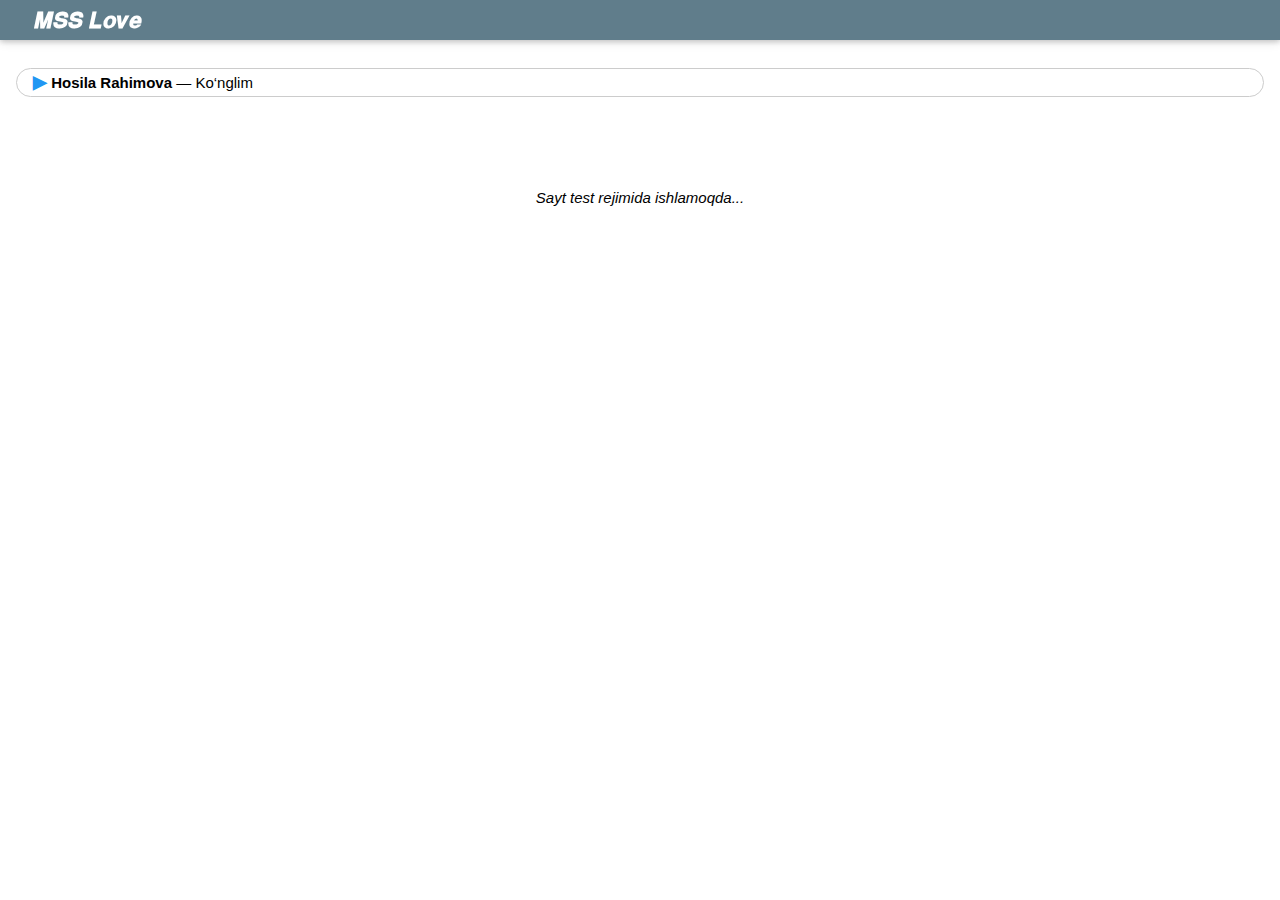
<file: index.html>
<!DOCTYPE html>
<html lang="uz">
<head>
<meta charset="utf-8">
<meta name="viewport" content="width=device-width, initial-scale=1.0">
<meta name="google-site-verification" content="sx8Ws5PGRnl8jdPe5ZSQU6JfL6yUlLJL5WihwrM2hrA" />
<title>MSS Love</title>
<link rel="stylesheet" href="https://www.w3schools.com/w3css/4/w3.css">
</head>


<body>
<div class="w3-top w3-card w3-container w3-blue-gray">
    <b class="logotip">𝑴𝑺𝑺 𝑳𝒐𝒗𝒆</b>
</div><br><br><br>
<div class="w3-container">

<a class="w3-bar" href="https://msslove.netlify.app/01162.html"><div class="w3-container w3-border w3-round-xlarge">
    <b class="w3-text-blue w3-large">▶</b> <b>Hosila Rahimova</b>&#160;— Ko‘nglim<br>
</div></a>



<br /><br /><br /><br />
<div class="w3-center">
    <i>Sayt test rejimida ishlamoqda...</i>
</div>




</div>
</body>
</html>

<style>
a {
    text-decoration: none;
}
.w3-top {
    padding-top: 4px;
    padding-bottom: 3px;
}
.logotip {
    padding-left: 18px;
    font-size: 22px;
}
</style>
</file>
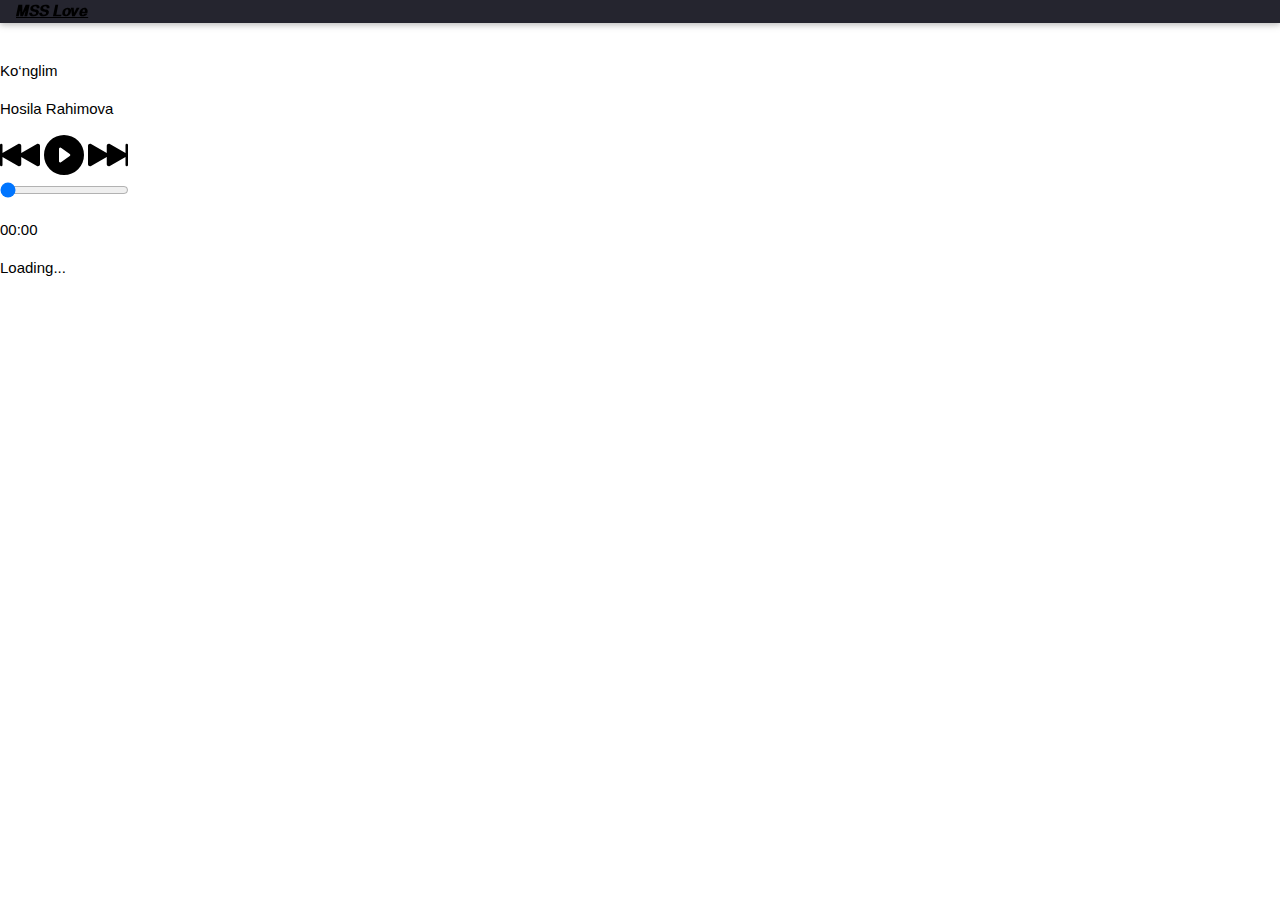
<file: 01162.html>
<!DOCTYPE html>
<html lang="uz">
<head>
<meta charset="utf-8">
<meta name="viewport" content="width=device-width, initial-scale=1.0">
<title>MSS Love</title>
<link rel="stylesheet" href="https://msslove.netlify.app/style.css">
<style>
.w3-top{padding-top:12px;padding-bottom:4px;background:#25252F}
</style>
<link rel="stylesheet" href="https://www.w3schools.com/w3css/4/w3.css">
<script src="https://msslove.netlify.app/script.js"></script>
</head><body>

<!--Header-->
<div class="w3-top w3-card w3-container"><a href="https://msslove.netlify.app/"><b class="logotip">𝑴𝑺𝑺 𝑳𝒐𝒗𝒆</b></a></div><br><br>

<div class="posterdiv">
  <p id="lyricp"></p>
</div>

<p class="mscname" >Ko‘nglim</p>
<p class="mscartist" >Hosila Rahimova</p>

<div class="playpausediv" >
  <span onclick="rewind()">
    <svg xmlns="http://www.w3.org/2000/svg" width="40" height="40" fill="currentColor" class="bi bi-skip-backward-fill" viewBox="0 0 16 16">
      <path d="M.5 3.5A.5.5 0 0 0 0 4v8a.5.5 0 0 0 1 0V8.753l6.267 3.636c.54.313 1.233-.066 1.233-.697v-2.94l6.267 3.636c.54.314 1.233-.065 1.233-.696V4.308c0-.63-.693-1.01-1.233-.696L8.5 7.248v-2.94c0-.63-.692-1.01-1.233-.696L1 7.248V4a.5.5 0 0 0-.5-.5z"/>
    </svg>
  </span>
  
  <span onclick="playPause()" id="control-icon">
    <svg xmlns="http://www.w3.org/2000/svg" width="40" height="40" fill="currentColor" class="bi bi-play-circle-fill" viewBox="0 0 16 16">
      <path d="M16 8A8 8 0 1 1 0 8a8 8 0 0 1 16 0zM6.79 5.093A.5.5 0 0 0 6 5.5v5a.5.5 0 0 0 .79.407l3.5-2.5a.5.5 0 0 0 0-.814l-3.5-2.5z"/>
    </svg>
  </span>
  
  <span onclick="forward()">
    <svg xmlns="http://www.w3.org/2000/svg" width="40" height="40" fill="currentColor" class="bi bi-skip-forward-fill" viewBox="0 0 16 16">
      <path d="M15.5 3.5a.5.5 0 0 1 .5.5v8a.5.5 0 0 1-1 0V8.753l-6.267 3.636c-.54.313-1.233-.066-1.233-.697v-2.94l-6.267 3.636C.693 12.703 0 12.324 0 11.693V4.308c0-.63.693-1.01 1.233-.696L7.5 7.248v-2.94c0-.63.693-1.01 1.233-.696L15 7.248V4a.5.5 0 0 1 .5-.5z"/>
    </svg>
  </span>
</div>

<audio id = "song">
  <source src="https://msslove.netlify.app/Hosila_Rahimova_-_Konglim.mp3" type="audio/mpeg">
</audio>
<input type="range" value="0" id="progress">

<div class="mscdurationsdiv">
  <div class="mscdurationleft">
    <p id="progresspid" >00:00</p>
  </div>
  
  <p id="minid" >Loading...</p>
</div>
</body>
</html>

<script>
let progress = document.getElementById("progress");
let song = document.getElementById("song");
playpause = 1;

song.onloadedmetadata = function()
{
  progress.max = song.duration;
  progress.value = song.currentTime;
  var time = Math.floor(progress.max / 60)+":"+Math.round(progress.max % 60);
  digital = convertToDigitalTime(time)
  document.getElementById("minid").innerHTML = digital;
}

  /*Possible issue, if the button is not changing icon once pressed*/  
function playPause()
{
  if(playpause==1)
  {
    playpause = 0;
    song.play();
    document.getElementById("control-icon").innerHTML = '<svg xmlns="http://www.w3.org/2000/svg" width="40" height="40" fill="#F2B43B" class="bi bi-pause-circle-fill" viewBox="0 0 16 16"><path d="M16 8A8 8 0 1 1 0 8a8 8 0 0 1 16 0zM6.25 5C5.56 5 5 5.56 5 6.25v3.5a1.25 1.25 0 1 0 2.5 0v-3.5C7.5 5.56 6.94 5 6.25 5zm3.5 0c-.69 0-1.25.56-1.25 1.25v3.5a1.25 1.25 0 1 0 2.5 0v-3.5C11 5.56 10.44 5 9.75 5z"/></svg>';
  }else{
    playpause = 1;
    song.pause();
    document.getElementById("control-icon").innerHTML = '<svg xmlns="http://www.w3.org/2000/svg" width="40" height="40" fill="currentColor" class="bi bi-play-circle-fill" viewBox="0 0 16 16"><path d="M16 8A8 8 0 1 1 0 8a8 8 0 0 1 16 0zM6.79 5.093A.5.5 0 0 0 6 5.5v5a.5.5 0 0 0 .79.407l3.5-2.5a.5.5 0 0 0 0-.814l-3.5-2.5z"/></svg>';
  }
}

function forward()
{
  song.currentTime+=5;
}

function rewind()
{
  song.currentTime-=5;
}

setInterval(()=>{ 
  progress.value = song.currentTime;
  time = Math.floor(progress.value / 60)+":"+progress.value % 60;;
  digital = convertToDigitalTime(time)
  document.getElementById("progresspid").innerHTML = digital;
  if(progress.value>=Math.round(progress.max))
  {
    playpause = 1;
    song.pause();
    document.getElementById("control-icon").innerHTML = '<svg xmlns="http://www.w3.org/2000/svg" width="40" height="40" fill="currentColor" class="bi bi-play-circle-fill" viewBox="0 0 16 16"><path d="M16 8A8 8 0 1 1 0 8a8 8 0 0 1 16 0zM6.79 5.093A.5.5 0 0 0 6 5.5v5a.5.5 0 0 0 .79.407l3.5-2.5a.5.5 0 0 0 0-.814l-3.5-2.5z"/></svg>';
    song.currentTime = 0;
  }
},1000);
      
progress.onchange = function()
{
  song.currentTime = progress.value;
}

function convertToDigitalTime(time)
{
  // Split the time into hours and minutes
  var timeArray = time.split(":");
  
  // Get the hour and minute values
  var hour = parseInt(timeArray[0]);
  var minute = parseInt(timeArray[1]);

  // Convert to two-digit format
  var hourStr = hour.toString().padStart(2, "0");
  var minuteStr = minute.toString().padStart(2, "0");

  // Convert to digital time format
  var digitalTime = hourStr + ":" + minuteStr;

  return digitalTime;
}
</script>
</file>
